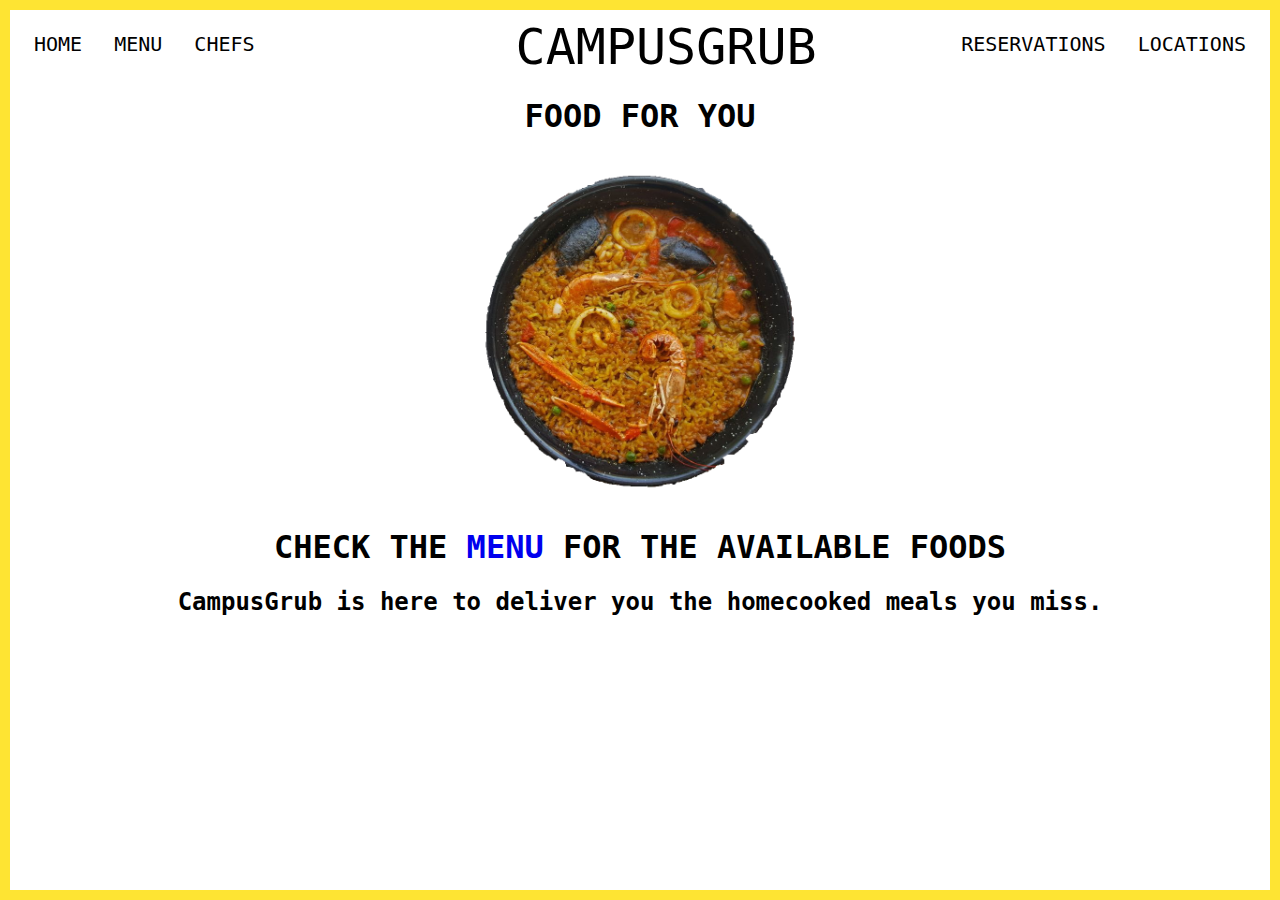
<file: index.html>
<html>
   <head>
      <link rel="stylesheet" type="text/css" href="style.css">
   </head>
   <body>
      <NavBar>
         <ul>
            <div class="Left">
               <li><a href="index.html">HOME</a></li>
               <li><a href="menu.html">MENU</a></li>
               <li><a href="default.asp">CHEFS</a></li>
            </div>
            <div class="Center">
               <li>CAMPUSGRUB</li>
            </div>
            <div class="Right">
               <li><a href="default.asp">RESERVATIONS</a></li>
               <li><a href="default.asp">LOCATIONS</a></li>
            </div>
         </ul>
      </NavBar>
      <IndexContent>
          <h1>FOOD FOR YOU</h1>
          <img src="assets/AmiraFood.png" class="index-image" alt="Food" width="80%">
          <h1>CHECK THE <a style="text-decoration: none; "href="menu.html">MENU</a> FOR THE AVAILABLE FOODS</h1>
          <h2>CampusGrub is here to deliver you the homecooked meals you miss.</h2>
      </IndexContent>
   </body>
</html>
</file>
<file: style.css>
/* Whole Document */
 html{
     border-color: #fee433;
     border-style: solid;
     border-width: 10px;
     font-family: motor, monospace;
     font-style: normal;
     font-weight: 400;
}
/* Navigation Bar */
 ul {
    /* List CSS */
     list-style-type: none;
     margin: 0;
     padding: 0;
     overflow: hidden;
}
 li {
    /* List Items */
     float: left;
}
 li a{
    /* List Items that are links */
     display: block;
     text-align: center;
     padding: 14px 16px;
     text-decoration: none;
     color: black;
}
 li a:hover {
    /* Same as above but styling when hover over */
     color: #fee433;
}
 .left{
    /* Links to the left */
     float: left;
     font-size: 20px;
}
 .center{
    /* Page title */
     margin: 0 auto;
     width: 20%; /* Need to make this nicer to make the title in the middle */
     font-size: 50px;
}
 .right{
    /* Links to the right */
     float: right;
     font-size: 20px;
}
/* Index Main Content */

IndexContent {
text-align: center;
}
IndexContent li{
text-align: center;
}

.index-image{
  display: block;
    margin-left: auto;
    margin-right: auto;
    width: 50%;
}
</file>
